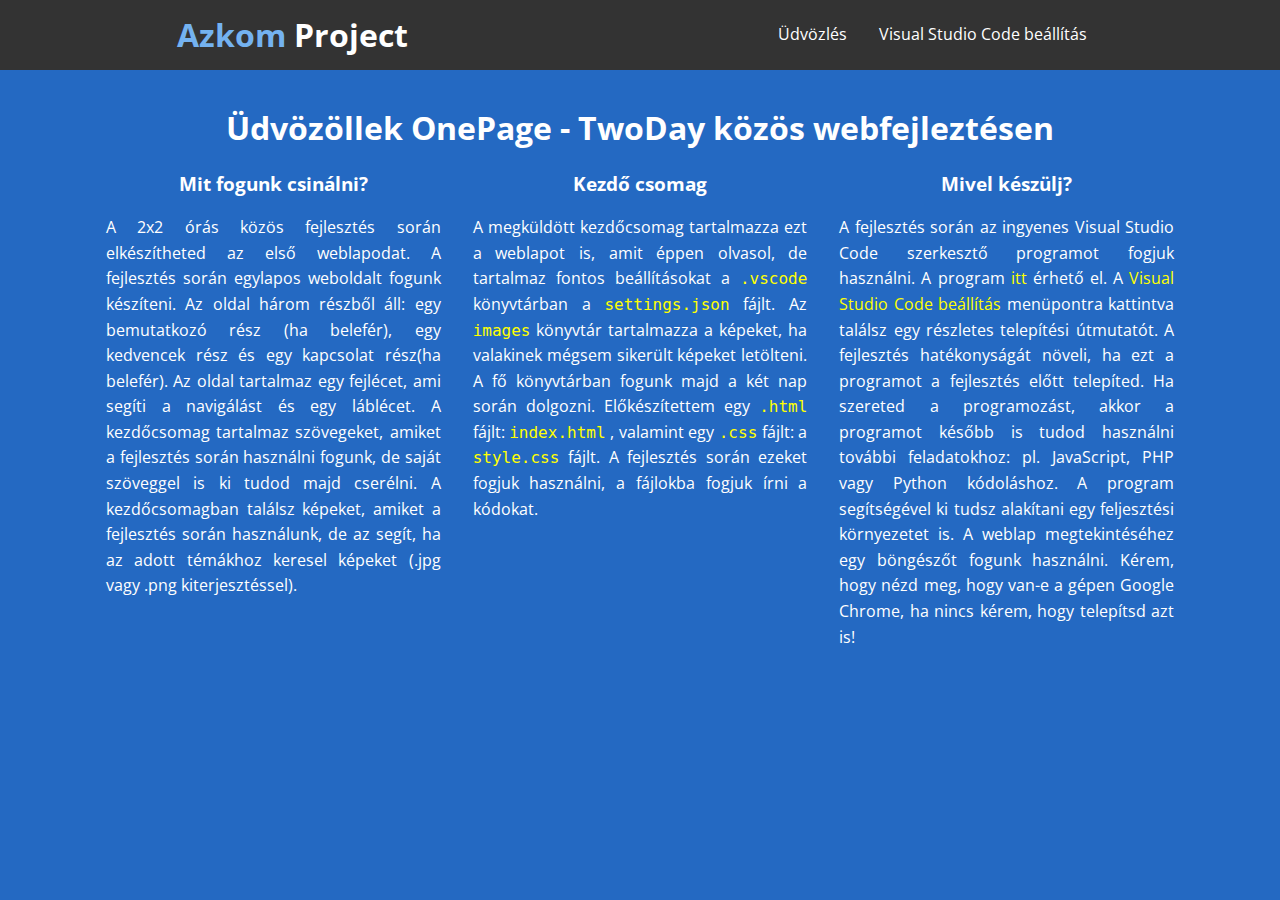
<file: greetings.html>
<!DOCTYPE html>
<html lang="en">
  <head>
    <meta charset="UTF-8" />
    <meta name="viewport" content="width=device-width, initial-scale=1.0" />
    <title>Greetings</title>
    <link rel="stylesheet" href="assets/css/greetings.css" />
  </head>
  <body>
    <header>
      <nav>
        <div class="logo">
          <h1><span>Azkom</span> Project</h1>
        </div>
        <ul>
          <li><a href="greetings.html">Üdvözlés</a></li>
          <li>
            <a href="visualstudiocode_setup.html"
              >Visual Studio Code beállítás</a
            >
          </li>
        </ul>
      </nav>
    </header>
    <main class="container">
      <h1>Üdvözöllek OnePage - TwoDay közös webfejleztésen</h1>
      <div class="flex-container">
        <div class="flex-item">
          <h3>Mit fogunk csinálni?</h3>
          <p>
            A 2x2 órás közös fejlesztés során elkészítheted az első weblapodat.
            A fejlesztés során egylapos weboldalt fogunk készíteni. Az oldal
            három részből áll: egy bemutatkozó rész (ha belefér), egy kedvencek
            rész és egy kapcsolat rész(ha belefér). Az oldal tartalmaz egy
            fejlécet, ami segíti a navigálást és egy láblécet. A kezdőcsomag
            tartalmaz szövegeket, amiket a fejlesztés során használni fogunk, de
            saját szöveggel is ki tudod majd cserélni. A kezdőcsomagban találsz
            képeket, amiket a fejlesztés során használunk, de az segít, ha az
            adott témákhoz keresel képeket (.jpg vagy .png kiterjesztéssel).
          </p>
        </div>
        <div class="flex-item">
          <h3>Kezdő csomag</h3>
          <p>
            A megküldött kezdőcsomag tartalmazza ezt a weblapot is, amit éppen
            olvasol, de tartalmaz fontos beállításokat a
            <code>.vscode</code> könyvtárban a <code>settings.json</code> fájlt.
            Az <code>images</code> könyvtár tartalmazza a képeket, ha valakinek
            mégsem sikerült képeket letölteni. A fő könyvtárban fogunk majd a
            két nap során dolgozni. Előkészítettem egy <code>.html</code> fájlt:
            <code>index.html</code> , valamint egy <code>.css</code> fájlt: a
            <code>style.css</code> fájlt. A fejlesztés során ezeket fogjuk
            használni, a fájlokba fogjuk írni a kódokat.
          </p>
        </div>
        <div class="flex-item">
          <h3>Mivel készülj?</h3>
          <p>
            A fejlesztés során az ingyenes Visual Studio Code szerkesztő
            programot fogjuk használni. A program
            <a href="https://code.visualstudio.com"> itt </a> érhető el. A
            <a href="visualstudiocode_setup.html"
              >Visual Studio Code beállítás</a
            >
            menüpontra kattintva találsz egy részletes telepítési útmutatót. A
            fejlesztés hatékonyságát növeli, ha ezt a programot a fejlesztés
            előtt telepíted. Ha szereted a programozást, akkor a programot
            később is tudod használni további feladatokhoz: pl. JavaScript, PHP
            vagy Python kódoláshoz. A program segítségével ki tudsz alakítani
            egy feljesztési környezetet is. A weblap megtekintéséhez egy
            böngészőt fogunk használni. Kérem, hogy nézd meg, hogy van-e a gépen
            Google Chrome, ha nincs kérem, hogy telepítsd azt is!
          </p>
        </div>
      </div>
    </main>
  </body>
</html>
</file>
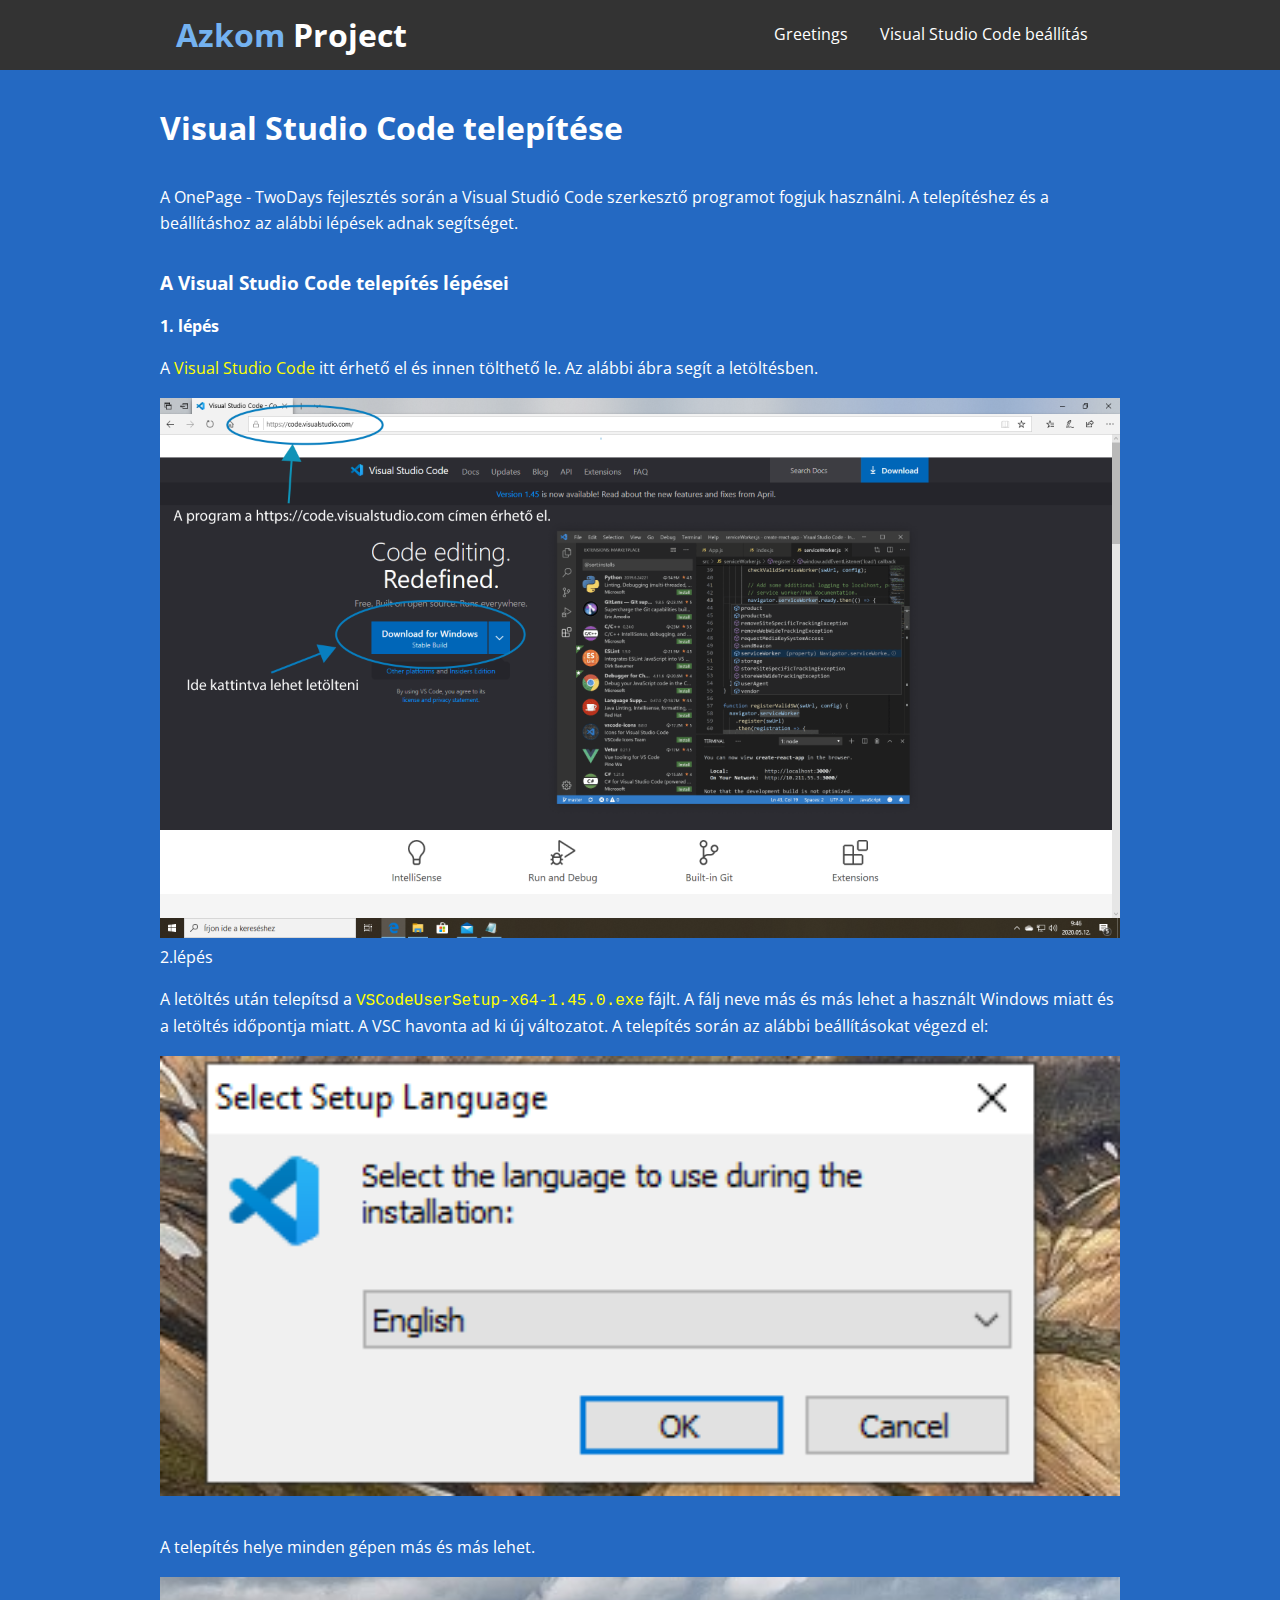
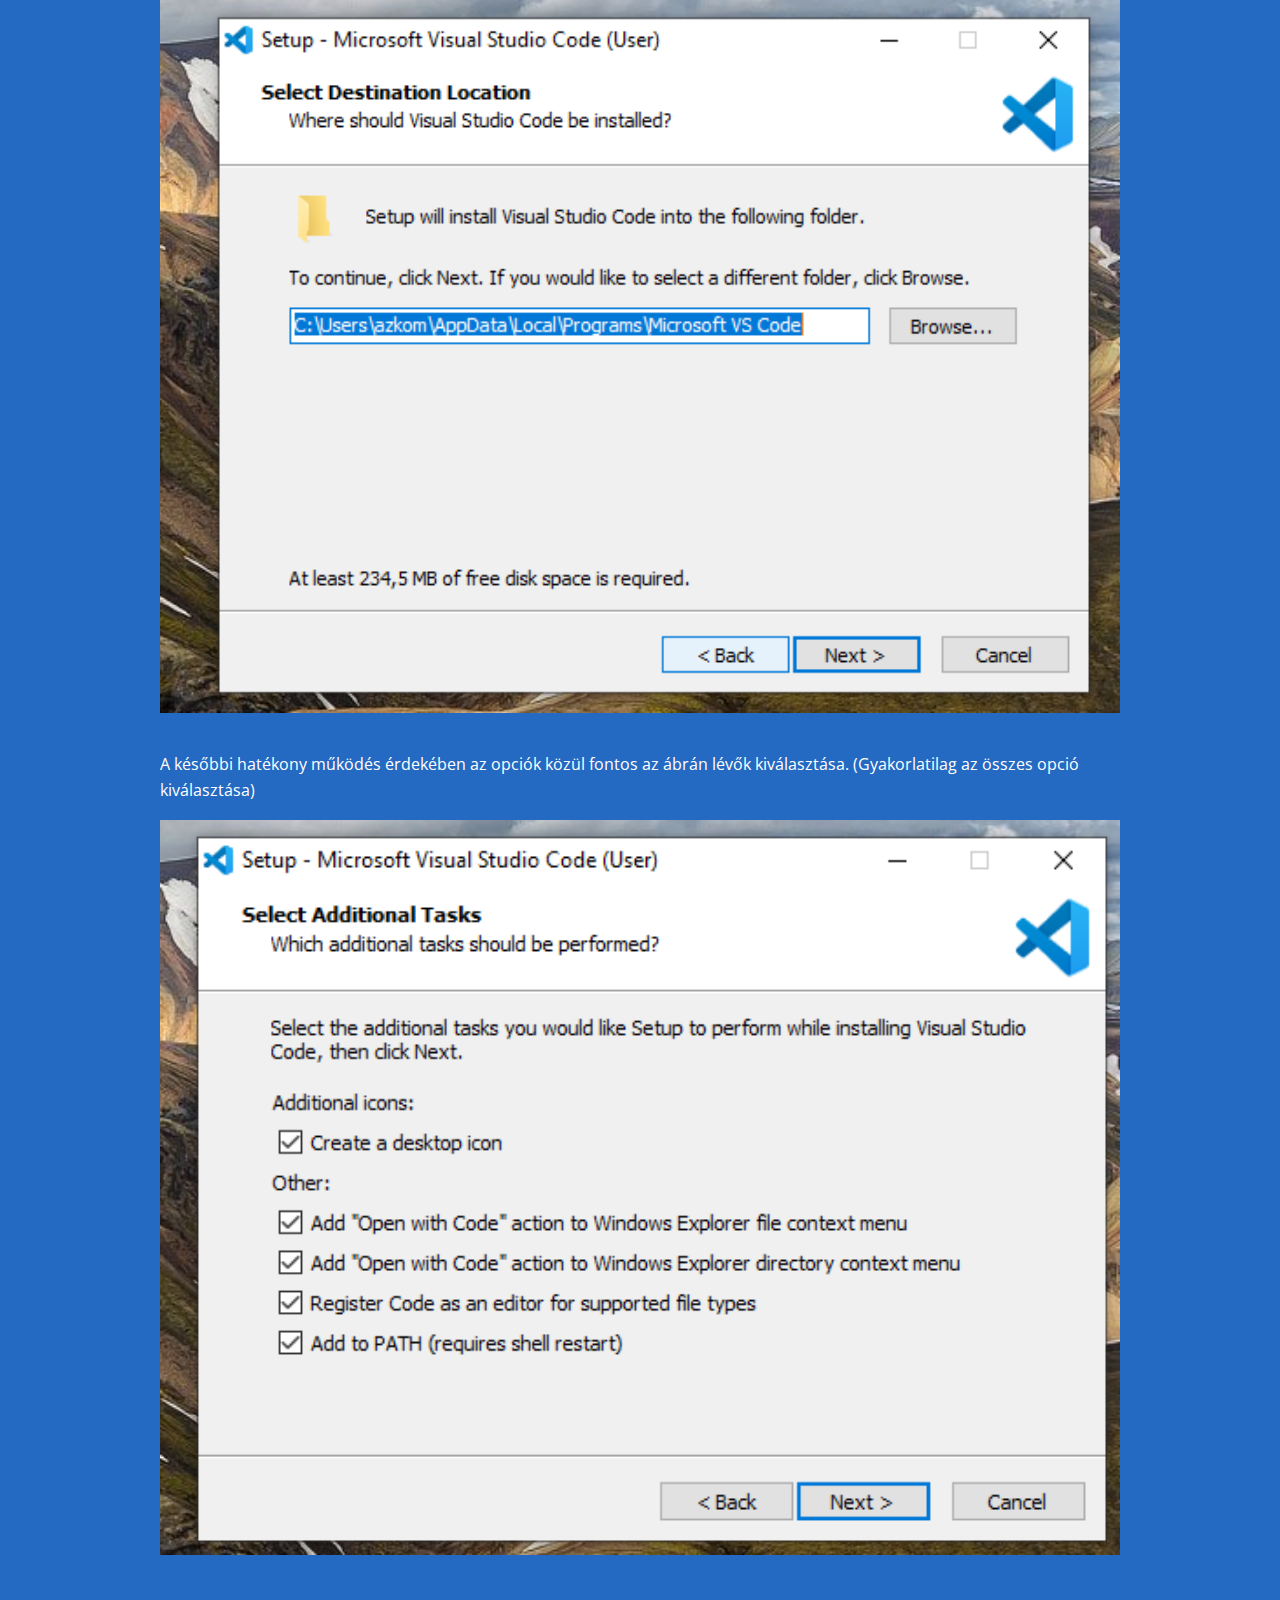
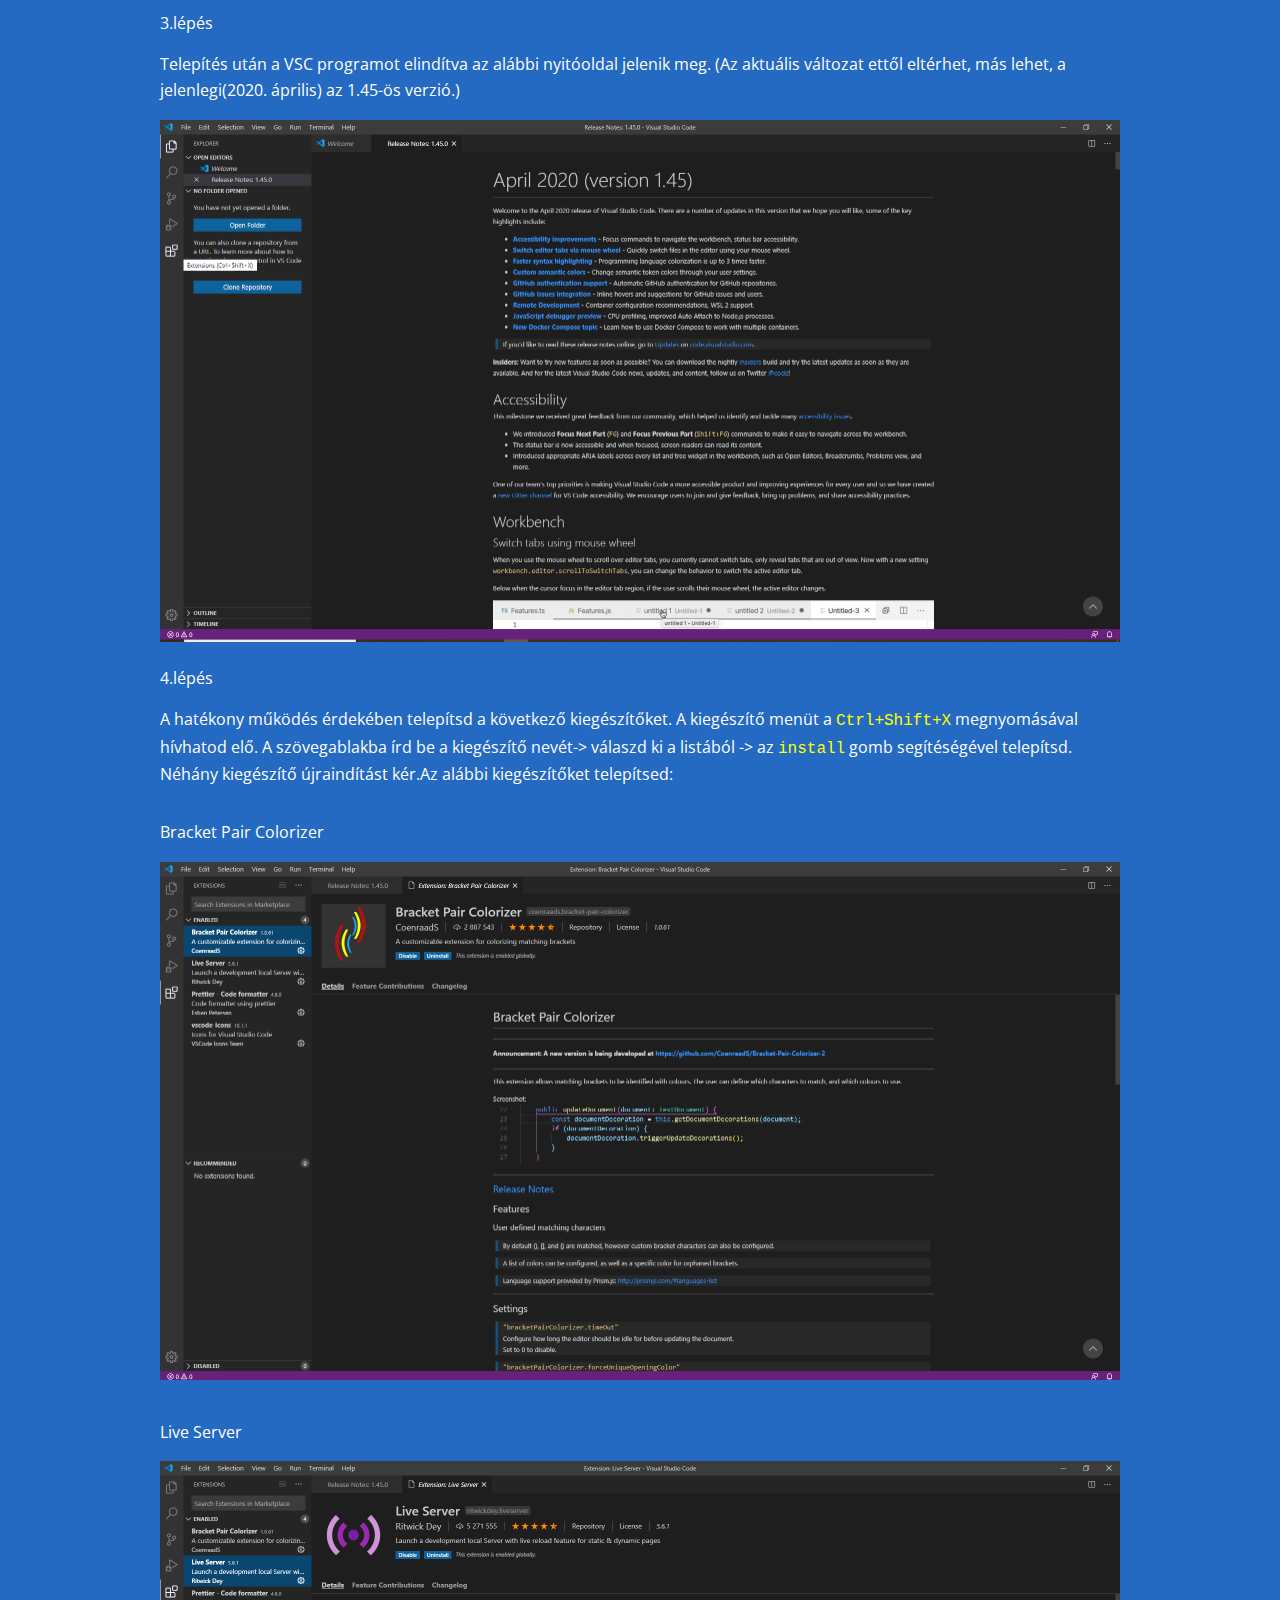
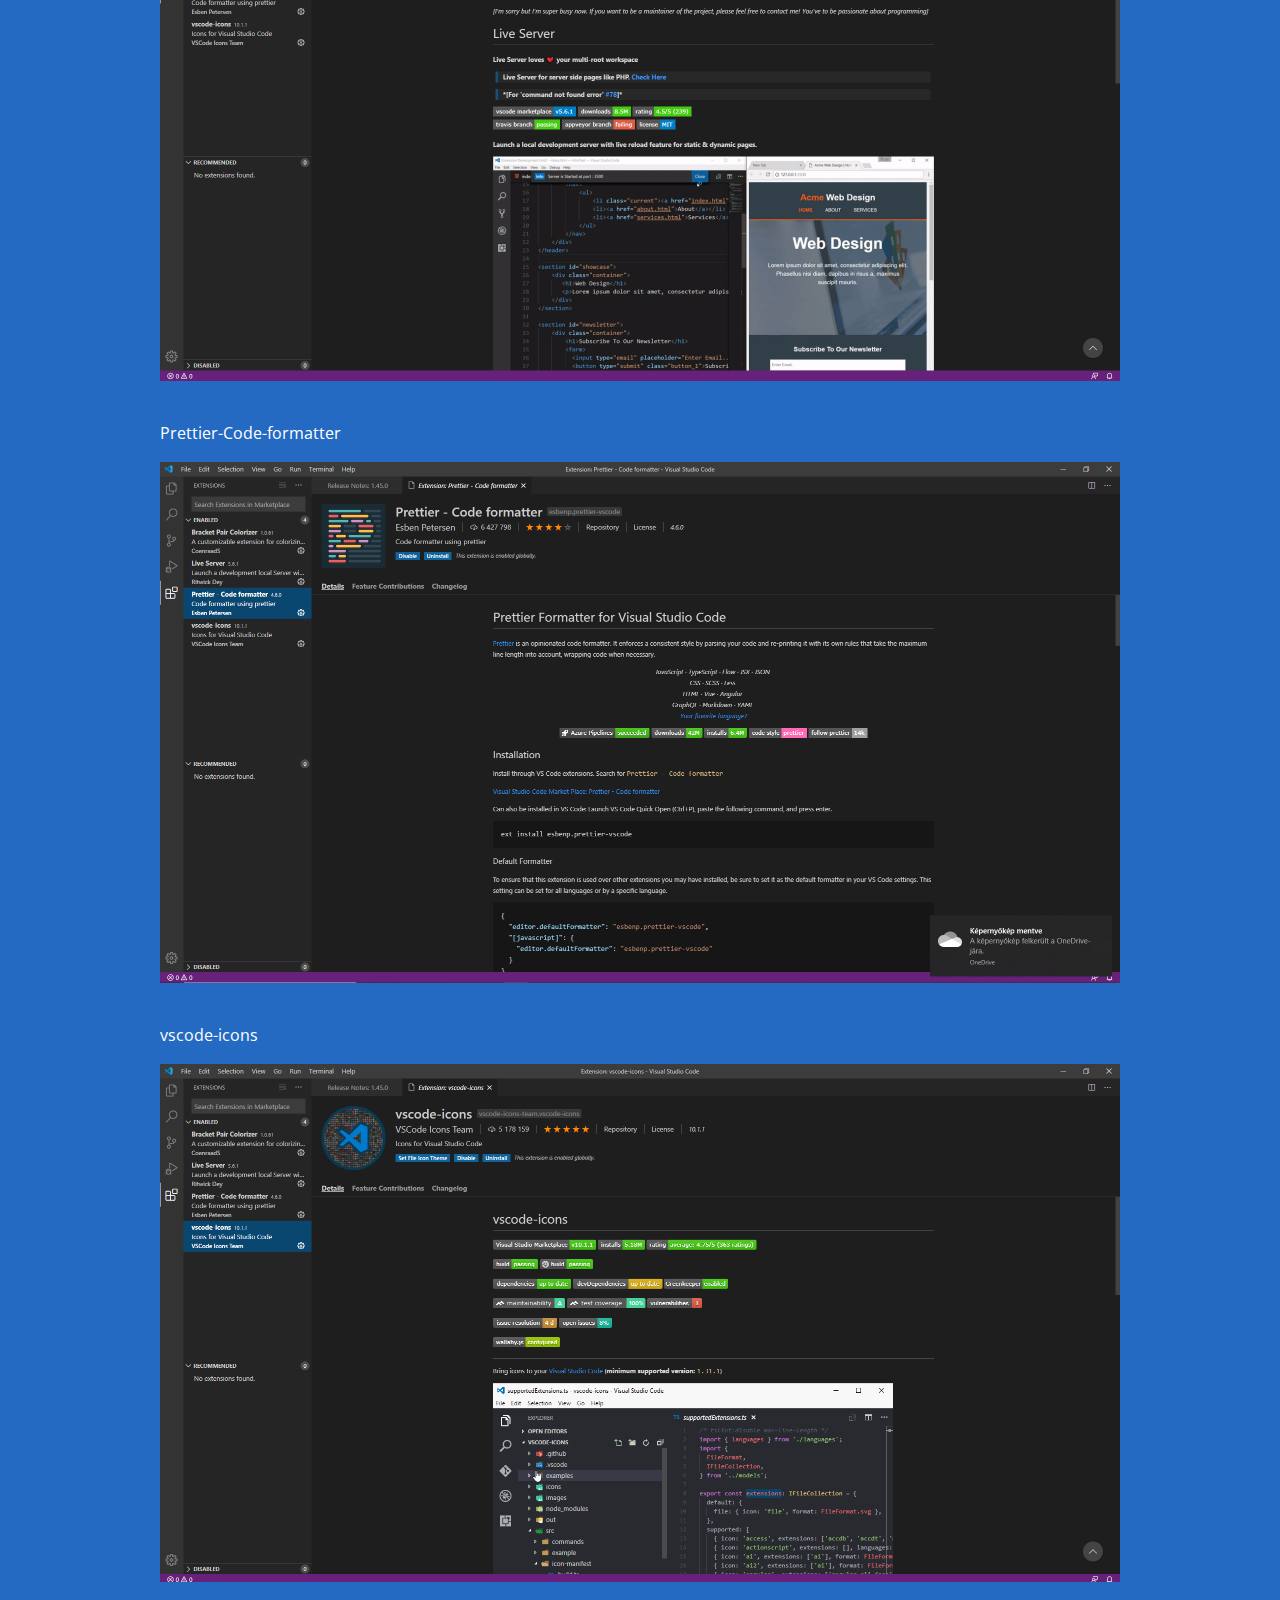
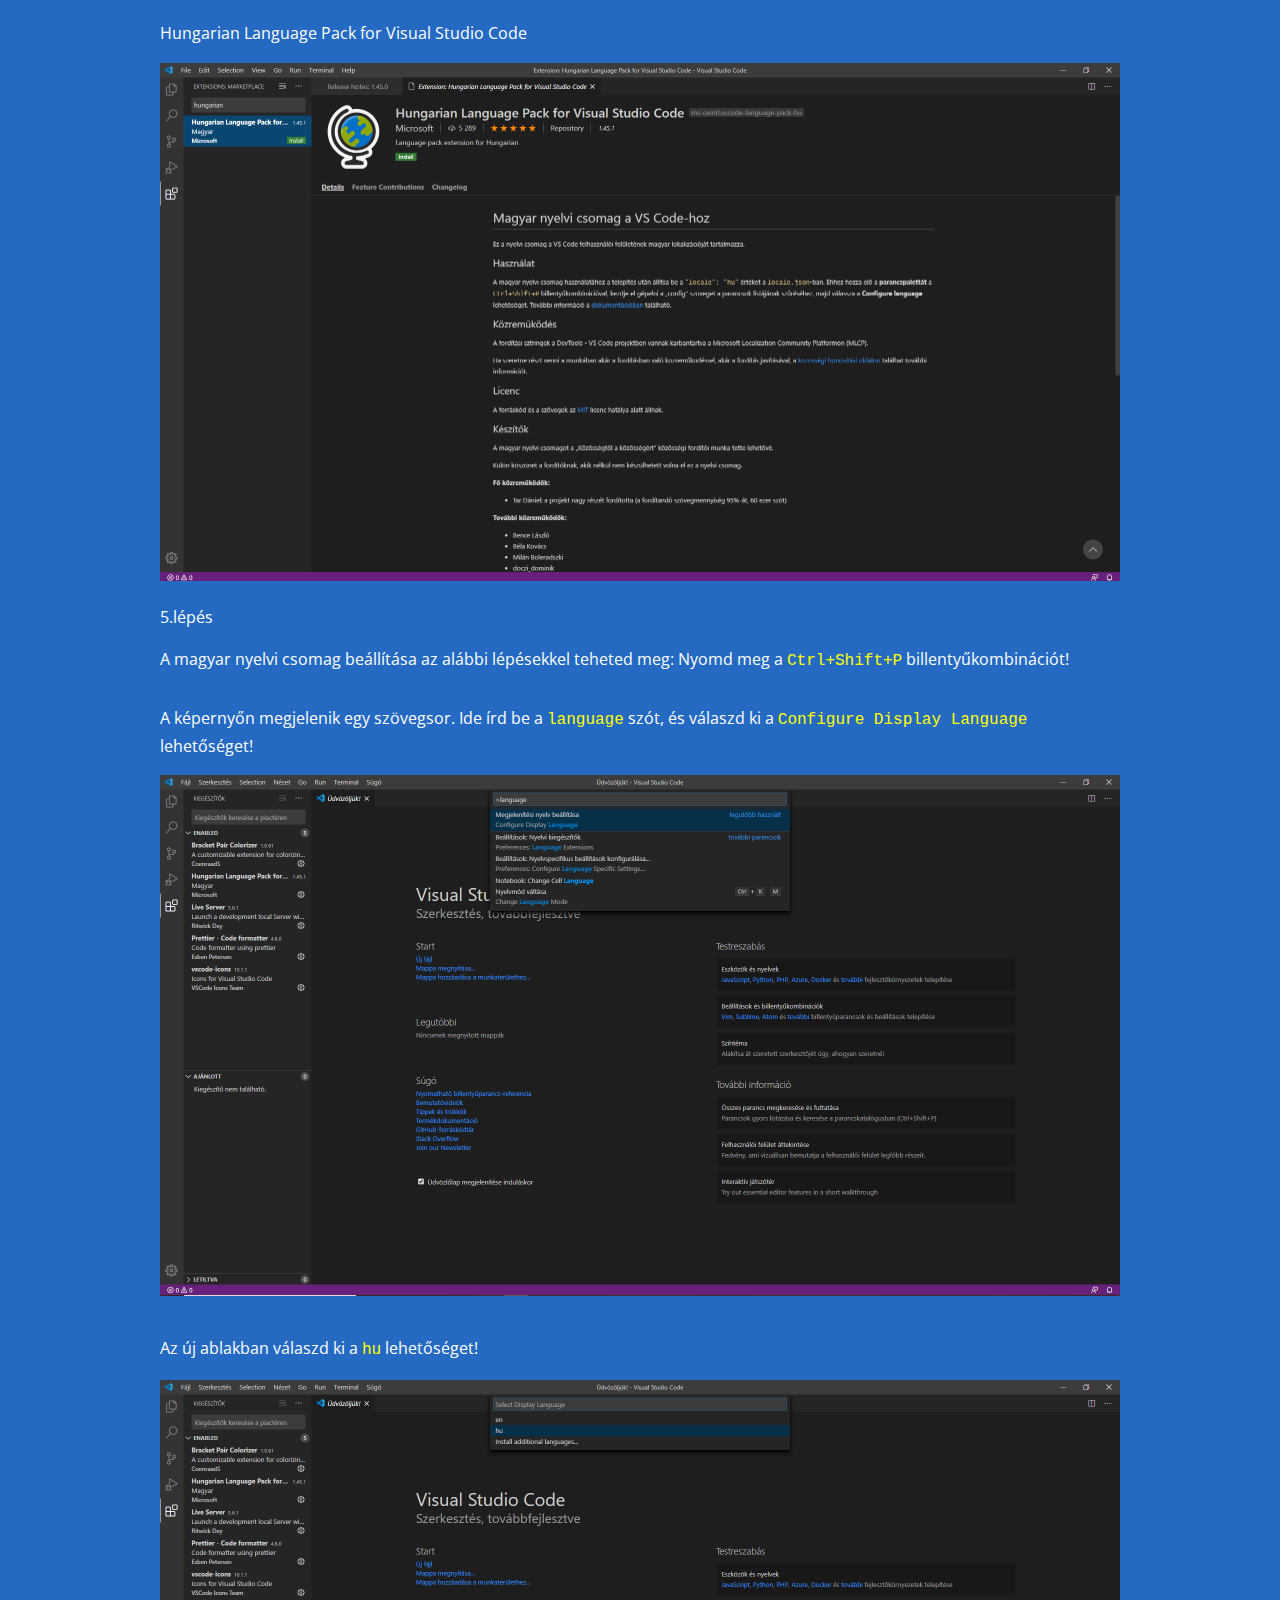
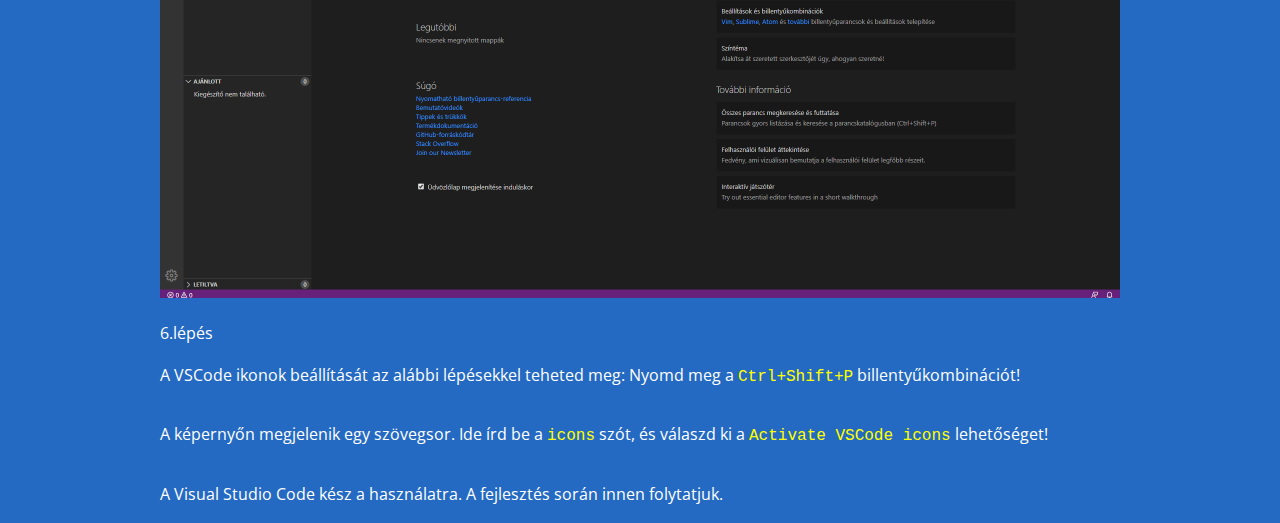
<file: visualstudiocode_setup.html>
<!DOCTYPE html>
<html lang="en">
  <head>
    <meta charset="UTF-8" />
    <meta name="viewport" content="width=device-width, initial-scale=1.0" />
    <title>VSC setup</title>
    <link rel="stylesheet" href="assets/css/vsc-stlye.css" />
  </head>
  <body>
    <header>
      <nav>
        <div class="logo">
          <h1>
            <span>Azkom</span> Project
          </h1>
        </div>
        <ul>
          <li><a href="greetings.html">Greetings</a></li>
          <li>  <a href="visualstudiocode_setup.html">Visual Studio Code beállítás</a></li>
        </ul>
      </nav>
    </header>
    <main class="container">
      <h1>Visual Studio Code telepítése</h1>
      <p>
        A OnePage - TwoDays fejlesztés során a Visual Studió Code szerkesztő programot
        fogjuk használni. A telepítéshez és a beállításhoz az alábbi lépések
        adnak segítséget.
      </p>
      <h3>A Visual Studio Code telepítés lépései</h3>
      <ul>
        <li>
          <h4>1. lépés</h4>
          <p>
            A <a href="https://code.visualstudio.com">Visual Studio Code</a> itt
            érhető el és innen tölthető le. Az alábbi ábra segít a letöltésben.
          </p>
          <div class="img-container">
            <img
              src="assets/images/4x/vsc_start@4x.png"
              alt="Visual Studio Code nyitóoldal"
            />
          </div>
        </li>
        <li>
          2.lépés
          <p>
            A letöltés után telepítsd a <code>VSCodeUserSetup-x64-1.45.0.exe</code> fájlt. A
            fálj neve más és más lehet a használt Windows miatt és a letöltés
            időpontja miatt. A VSC havonta ad ki új változatot. A telepítés
            során az alábbi beállításokat végezd el:
            <img src="assets/images/vsc_language.png" alt="" />
            <p>A telepítés helye minden gépen más és más lehet.
              <img src="assets/images/vsc_library.png" alt="" /></p>
            
            <p>A későbbi hatékony működés érdekében az opciók közül fontos az ábrán lévők kiválasztása. (Gyakorlatilag az összes opció kiválasztása)
              <img src="assets/images/vsc_options.png" alt="" /></p>
            
          </p>
        </li>
        <li>3.lépés
          <p>Telepítés után a VSC programot elindítva az alábbi nyitóoldal jelenik meg. (Az aktuális változat ettől eltérhet, más lehet, a jelenlegi(2020. április) az 1.45-ös verzió.)
            <img src="assets/images/vsc_startmenu.png" alt="Visual Studio Code nyitóoldal">
          </p>
        </li>
        <li>4.lépés
          <p>A hatékony működés érdekében telepítsd a következő kiegészítőket. A kiegészítő menüt a <code>Ctrl+Shift+X</code> megnyomásával hívhatod elő. A szövegablakba írd be a kiegészítő nevét-> válaszd ki a listából -> az <code>install</code> gomb segítéségével telepítsd. Néhány kiegészítő újraindítást kér.Az alábbi kiegészítőket telepítsed:</p>
          <p>Bracket Pair Colorizer
            <img src="assets/images/vsc_extension_brackets.png" alt="">
          </p>
          <p>Live Server 
            <img src="assets/images/vsc_extension_liveserver.png" alt="">
          </p>
          <p>Prettier-Code-formatter 
            <img src="assets/images/vsc_extension_prettier.png" alt="">
          </p>
          <p>vscode-icons 
            <img src="assets/images/vsc_extension_vscode.png" alt="">
          </p>
          <p>Hungarian Language Pack for Visual Studio Code 
            <img src="assets/images/vsc_extension_hulangpack.png" alt="">
          </p>
        </li>
        <li>5.lépés
          <p>A magyar nyelvi csomag beállítása az alábbi lépésekkel teheted meg:
          Nyomd meg a <code>Ctrl+Shift+P</code> billentyűkombinációt!
          </p><p>
          A képernyőn megjelenik egy szövegsor. Ide írd be a <code>language</code> szót, és válaszd ki a <code>Configure Display Language</code> lehetőséget!
              <img src="assets/images/vsc_display_langsetup.png" alt=""> </p>
              <p> Az új ablakban válaszd ki a <code>hu</code> lehetőséget!
              <img src="assets/images/vsc_display_langsetup2.png" alt="">
          </p>
        </li>
        <li>6.lépés
          <p>A VSCode ikonok beállítását az alábbi lépésekkel teheted meg:
            Nyomd meg a <code>Ctrl+Shift+P</code> billentyűkombinációt!
            </p><p>
            A képernyőn megjelenik egy szövegsor. Ide írd be a <code>icons</code> szót, és válaszd ki a <code>Activate VSCode icons</code> lehetőséget!
          </p>
        </li>
      </ul>
      <p>A Visual Studio Code kész a használatra. A fejlesztés során innen folytatjuk.</p>
    </main>
  </body>
</html>
</file>
<file: assets/css/greetings.css>
@import url("https://fonts.googleapis.com/css2?family=Open+Sans:wght@300;400&display=swap");
* {
  box-sizing: border-box;
  padding: 0;
  margin: 0;
}
body {
  font-family: "Open Sans", sans-serif;
  background: rgb(36, 105, 194);
  color: #fff;
  line-height: 1.6;
}
header nav {
  background: #333;
  color: #fff;
  height: 70px;
  display: flex;
  align-items: center;
  justify-content: space-around;
  text-align: center;
}
header nav h1 span {
  color: #74b2f0;
}
header nav ul {
  list-style-type: none;
  display: flex;
}
header nav ul li {
  padding: 0 1rem;
}
header nav ul li a {
  text-decoration: none;
  color: #fff;
}
header nav ul li a:hover {
  padding-bottom: 5px;
  border-bottom: 2px solid #74b2f0;
}
.container {
  max-width: 1100px;
  margin: 1rem auto;
}
.container h1 {
  padding: 1rem 0;
  text-align: center;
}
.container p {
  padding: 1rem 0;
}
.flex-container {
  display: flex;
  align-items: flex-start;
  justify-content: center;
}
.flex-container .flex-item {
  flex: 1;
}
.flex-item h3 {
  text-align: center;
}
.flex-item p {
  padding: 1rem;
  text-align: justify;
}
.flex-item code {
  color: yellow;
  font-size: 16px;
}
.flex-container p a {
  text-decoration: none;
  color: yellow;
}
@media (max-width: 960px) {
  .container {
    padding: 0 1rem;
  }
}
@media (max-width: 768px) {
  .flex-container {
    display: flex;
    align-items: center;
    justify-content: center;
    flex-direction: column;
  }
}
</file>
<file: assets/css/vsc-stlye.css>
@import url("https://fonts.googleapis.com/css2?family=Open+Sans:wght@300;400&display=swap");
* {
  box-sizing: border-box;
  padding: 0;
  margin: 0;
}
body {
  font-family: "Open Sans", sans-serif;
  background: rgb(36, 105, 194);
  color: #fff;
  line-height: 1.6;
}
header nav {
  background: #333;
  color: #fff;
  height: 70px;
  display: flex;
  align-items: center;
  justify-content: space-around;
  text-align: center;
}
header nav h1 span {
  color: #74b2f0;
}
header nav ul {
  list-style-type: none;
  display: flex;
}
header nav ul li {
  padding: 0 1rem;
}
header nav ul li a {
  text-decoration: none;
  color: #fff;
}
header nav ul li a:hover {
  padding-bottom: 5px;
  border-bottom: 2px solid #74b2f0;
}
.container {
  max-width: 960px;
  margin: 1rem auto;
}
.container h1 {
  padding: 1rem 0;
}
.container p {
  padding: 1rem 0;
  /* max-width: 70%; */
}
.container h3 {
  padding: 1rem 0;
}
.container ul {
  list-style-type: none;
}
.container ul li a {
  text-decoration: none;
  color: yellow;
}
/* .img-container {
  width: 70%;
} */
.img-container img {
  width: 100%;
  height: auto;
}
.container ul li p img,
p img {
  width: 100%;
  height: auto;
  margin-top: 1rem;
}
code {
  color: yellow;
  font-size: 16px;
}
@media (max-width: 960px) {
  .container {
    padding: 0 1rem;
  }
}
</file>
